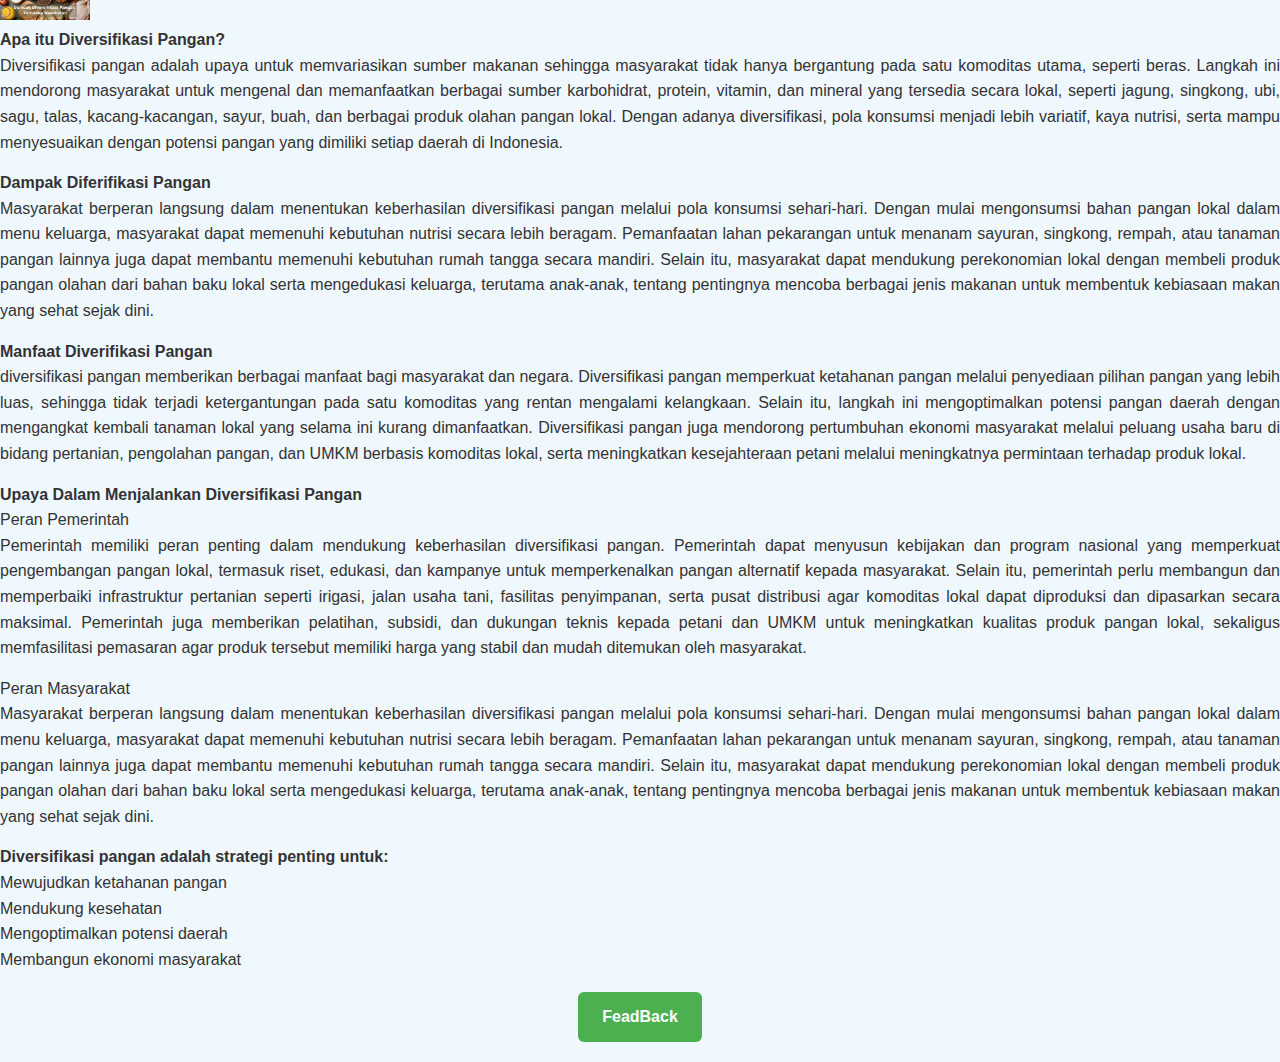
<file: Panca.html>
<!DOCTYPE html>
<html lang="en">
<head>
    <meta charset="UTF-8">
    <meta name="viewport" content="width=device-width, initial-scale=1.0">
    <title>Dampak Diversifikasi Pangan Terhadap Kesehatan</title>
    <link rel="stylesheet" href="Panca.css">
</head>
<body>
    <div class="BOX">
   <img class="judul" src="Judul1.png" alt="dampak diversifikasi pangan terhadap kesehatan" width="90px">
    <div class="Box1"> 
        <h4>Apa itu Diversifikasi Pangan?</h4> 
        <p>Diversifikasi pangan adalah upaya untuk memvariasikan sumber makanan sehingga masyarakat tidak hanya bergantung pada satu komoditas utama, seperti beras. Langkah ini mendorong masyarakat untuk mengenal dan memanfaatkan berbagai sumber karbohidrat, protein, vitamin, dan mineral yang tersedia secara lokal, seperti jagung, singkong, ubi, sagu, talas, kacang-kacangan, sayur, buah, dan berbagai produk olahan pangan lokal. Dengan adanya diversifikasi, pola konsumsi menjadi lebih variatif, kaya nutrisi, serta mampu menyesuaikan dengan potensi pangan yang dimiliki setiap daerah di Indonesia.</p>
        <h4>Dampak Diferifikasi Pangan</h4>
        <p>Masyarakat berperan langsung dalam menentukan keberhasilan diversifikasi pangan melalui pola konsumsi sehari-hari. Dengan mulai mengonsumsi bahan pangan lokal dalam menu keluarga, masyarakat dapat memenuhi kebutuhan nutrisi secara lebih beragam. Pemanfaatan lahan pekarangan untuk menanam sayuran, singkong, rempah, atau tanaman pangan lainnya juga dapat membantu memenuhi kebutuhan rumah tangga secara mandiri. Selain itu, masyarakat dapat mendukung perekonomian lokal dengan membeli produk pangan olahan dari bahan baku lokal serta mengedukasi keluarga, terutama anak-anak, tentang pentingnya mencoba berbagai jenis makanan untuk membentuk kebiasaan makan yang sehat sejak dini.</p>
        <h4>Manfaat Diverifikasi Pangan</h4>
        <P> diversifikasi pangan memberikan berbagai manfaat bagi masyarakat dan negara. Diversifikasi pangan memperkuat ketahanan pangan melalui penyediaan pilihan pangan yang lebih luas, sehingga tidak terjadi ketergantungan pada satu komoditas yang rentan mengalami kelangkaan. Selain itu, langkah ini mengoptimalkan potensi pangan daerah dengan mengangkat kembali tanaman lokal yang selama ini kurang dimanfaatkan. Diversifikasi pangan juga mendorong pertumbuhan ekonomi masyarakat melalui peluang usaha baru di bidang pertanian, pengolahan pangan, dan UMKM berbasis komoditas lokal, serta meningkatkan kesejahteraan petani melalui meningkatnya permintaan terhadap produk lokal.</P>
        <h4>Upaya Dalam Menjalankan Diversifikasi Pangan </h4>
       <ol>
        <li>Peran Pemerintah</li>
        <p>Pemerintah memiliki peran penting dalam mendukung keberhasilan diversifikasi pangan. Pemerintah dapat menyusun kebijakan dan program nasional yang memperkuat pengembangan pangan lokal, termasuk riset, edukasi, dan kampanye untuk memperkenalkan pangan alternatif kepada masyarakat. Selain itu, pemerintah perlu membangun dan memperbaiki infrastruktur pertanian seperti irigasi, jalan usaha tani, fasilitas penyimpanan, serta pusat distribusi agar komoditas lokal dapat diproduksi dan dipasarkan secara maksimal. Pemerintah juga memberikan pelatihan, subsidi, dan dukungan teknis kepada petani dan UMKM untuk meningkatkan kualitas produk pangan lokal, sekaligus memfasilitasi pemasaran agar produk tersebut memiliki harga yang stabil dan mudah ditemukan oleh masyarakat.</p>
        <li>Peran Masyarakat</li>
       <p>Masyarakat berperan langsung dalam menentukan keberhasilan diversifikasi pangan melalui pola konsumsi sehari-hari. Dengan mulai mengonsumsi bahan pangan lokal dalam menu keluarga, masyarakat dapat memenuhi kebutuhan nutrisi secara lebih beragam. Pemanfaatan lahan pekarangan untuk menanam sayuran, singkong, rempah, atau tanaman pangan lainnya juga dapat membantu memenuhi kebutuhan rumah tangga secara mandiri. Selain itu, masyarakat dapat mendukung perekonomian lokal dengan membeli produk pangan olahan dari bahan baku lokal serta mengedukasi keluarga, terutama anak-anak, tentang pentingnya mencoba berbagai jenis makanan untuk membentuk kebiasaan makan yang sehat sejak dini.</p>
    
       </ol>
       <h4>Diversifikasi pangan adalah strategi penting untuk:</h4>
       <ol>
        <li>Mewujudkan ketahanan pangan</li>
        <li>Mendukung kesehatan</li>
        <li>Mengoptimalkan potensi daerah</li>
        <li>Membangun ekonomi masyarakat</li>
       </ol>
           <div class="center">
        <a href="https://docs.google.com/forms/d/e/1FAIpQLSdqKOIvJYzCPhv55nk2z4zlVtkdyJjwvf0rjRzptGZdsJwMCA/viewform?usp=publish-editor" class="btn">FeadBack</a>
    </div>
    </div>

    </div>
</body>
</html>
</file>
<file: Panca.css>
/* Reset dasar */
* {
    margin: 0;
    padding: 0;
    box-sizing: border-box;
}

body {
    font-family: 'Open Sans', sans-serif;
    background-color: #f0f8ff; /* Soft blue-ish background */
    color: #333;
    line-height: 1.6;
}

header {
    text-align: center;
    margin-bottom: 20px;
}

.header-image {
    width: 100%;
    max-height: 300px;
    object-fit: cover;
    border-bottom: 4px solid #4CAF50; /* Green accent for health theme */
}

.container {
    max-width: 1200px;
    margin: 0 auto;
    padding: 20px;
}

.section {
    background: white;
    padding: 20px;
    margin-bottom: 20px;
    border-radius: 8px;
    box-shadow: 0 4px 8px rgba(0, 0, 0, 0.1);
    transition: transform 0.3s ease;
}

.section:hover {
    transform: translateY(-5px);
}

h2, h3 {
    font-family: 'Poppins', sans-serif;
    color: #2E7D32; /* Dark green for headings */
    margin-bottom: 10px;
}

h2 {
    font-size: 1.8em;
}

h3 {
    font-size: 1.4em;
}

p {
    margin-bottom: 15px;
    text-align: justify;
}

.sub-section {
    margin-bottom: 20px;
}

.icon-list {
    list-style: none;
}

.icon-list li {
    margin-bottom: 10px;
    font-size: 1.1em;
}

.icon-list i {
    color: #4CAF50;
    margin-right: 10px;
}

.center {
    text-align: center;
}

.btn {
    display: inline-block;
    padding: 12px 24px;
    background-color: #4CAF50;
    color: white;
    text-decoration: none;
    border-radius: 6px;
    font-weight: bold;
    transition: background-color 0.3s ease, transform 0.3s ease;
    margin: 20px 0;
}

.btn:hover {
    background-color: #388E3C;
    transform: scale(1.05);
}

footer {
    background: #e0f7fa;
    padding: 20px;
    margin-top: 40px;
}

/* Responsif untuk mobile */
@media (max-width: 768px) {
    .container {
        padding: 10px;
    }

    .header-image {
        max-height: 200px;
    }

    h2 {
        font-size: 1.5em;
    }

    .btn {
        padding: 10px 20px;
    }
}
</file>
